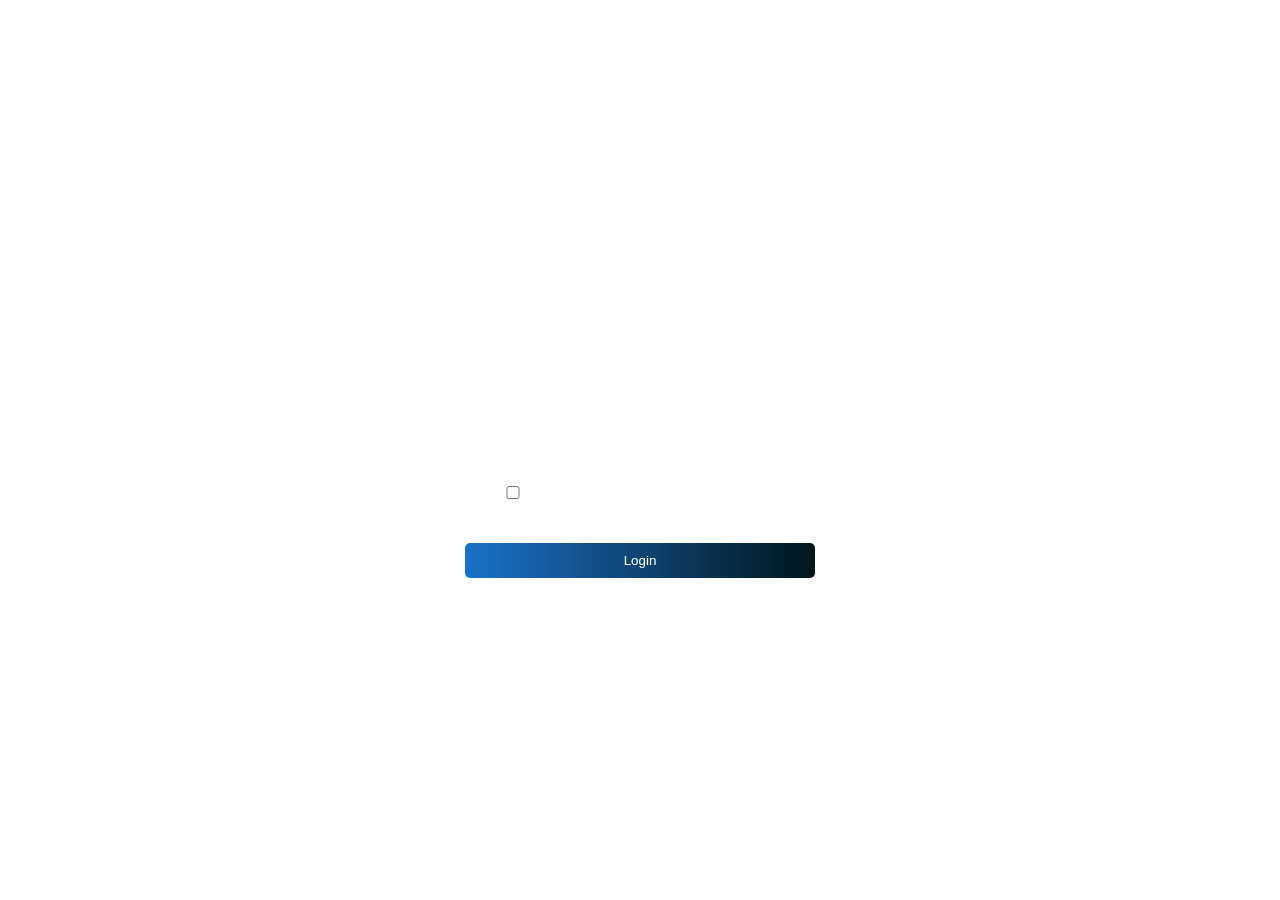
<file: login.html>
<!DOCTYPE html>
<html lang="en">
<head>
    <meta charset="UTF-8">
    <meta name="viewport" content="width=device-width, initial-scale=1.0">
    <title>Login Page</title>
    <style>
        body {
            margin: 0;
            display: flex;
            justify-content: center;
            align-items: center;
            height: 100vh;
            background-image: url('https://res.cloudinary.com/dkjhjihnv/image/upload/v1740637720/login-image_hav7ci.webp');
            background-size: cover;
            font-family: Arial, sans-serif;
        }
        .container {
            position: relative;
            width: 350px;
            /* background: rgba(255, 255, 255, 0.1); */
            background: transparent;
            border-width: 5px;
            border-color: white;
            backdrop-filter: blur(10px);
            padding: 20px;
            border-radius: 10px;
            text-align: center;
            color: white;
        }
        .container h2 {
            margin-bottom: 20px;
        }
        input {
            width: 90%;
            padding: 10px;
            margin: 10px 0;
            border: none;
            border-radius: 5px;
            background: rgba(255, 255, 255, 0.2);
            color: white;
        }
        input::placeholder {
            color: rgba(255, 255, 255, 0.7);
        }
        .checkbox-container {
            display: flex;
            justify-content: space-between;
            font-size: 12px;
        }
        button {
            width: 100%;
            padding: 10px;
            margin-top: 20px;
            border: none;
            border-radius: 5px;
            background: linear-gradient(to right, #1c72c9, #00161c);
            color: white;
            cursor: pointer;
        }
        .create-account {
            margin-top: 10px;
            font-size: 12px;
        }
    </style>
</head>
<body>
    <div class="container">
        <h2>Login</h2>
        <input type="text" placeholder="Username">
        <input type="password" placeholder="Password">
        <div class="checkbox-container">
            <label><input type="checkbox"> Remember me</label>
            <a href="#" style="color: white; text-decoration: none;">Forgot password?</a>
        </div>
        <button>Login</button>
        <div class="create-account">Create Account</div>
    </div>
</body>
</html>
</file>
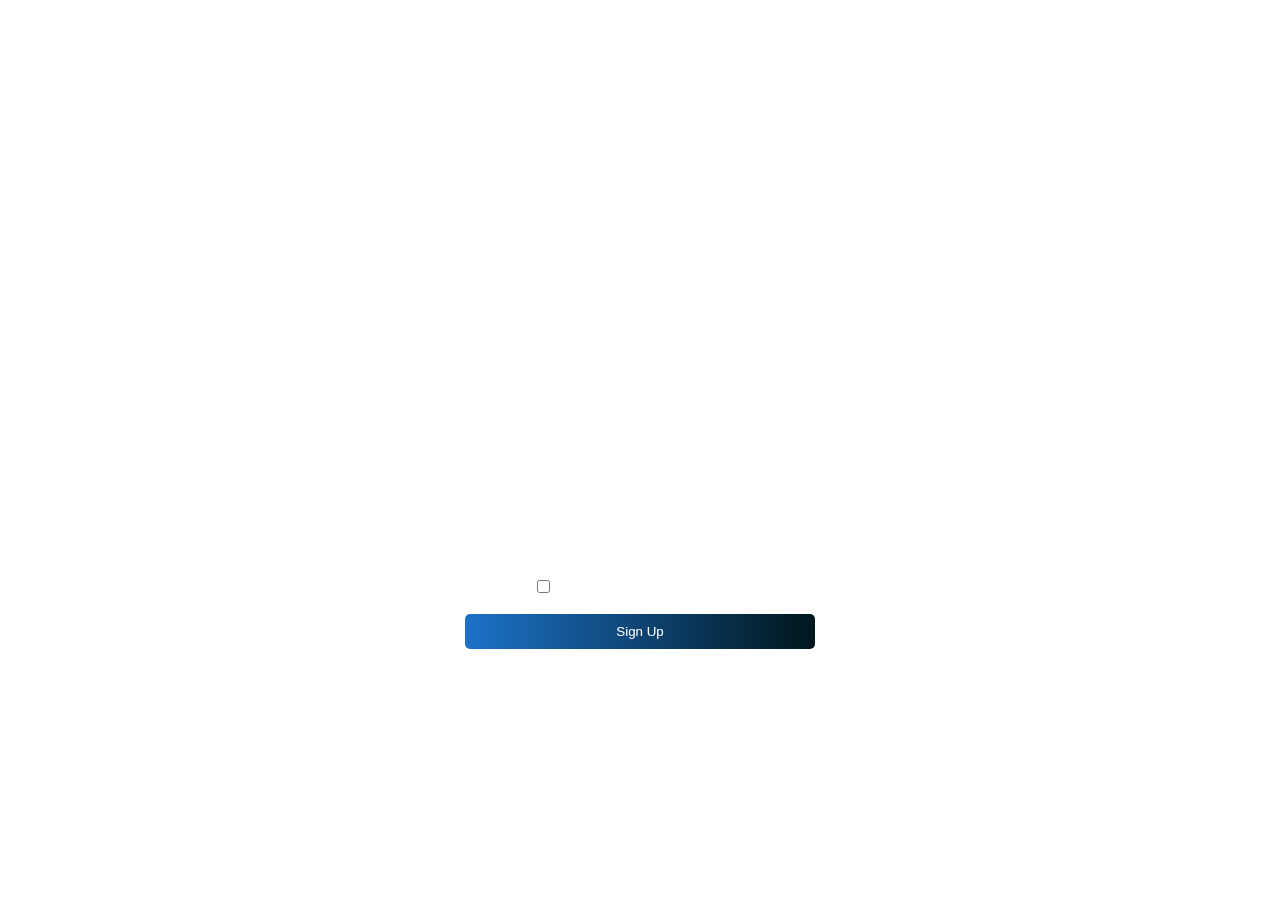
<file: signup.html>
<!DOCTYPE html>
<html lang="en">
<head>
    <meta charset="UTF-8">
    <meta name="viewport" content="width=device-width, initial-scale=1.0">
    <title>Sign Up Page</title>
    <style>
        body {
            margin: 0;
            display: flex;
            justify-content: center;
            align-items: center;
            height: 100vh;
            background-image: url('https://res.cloudinary.com/dkjhjihnv/image/upload/v1740637720/login-image_hav7ci.webp');
            background-size: cover;
            font-family: Arial, sans-serif;
        }
        .container {
            position: relative;
            width: 350px;
            background: transparent;
            border-width: 5px;
            border-color: white;
            backdrop-filter: blur(10px);
            padding: 20px;
            border-radius: 10px;
            text-align: center;
            color: white;
        }
        .container h2 {
            margin-bottom: 20px;
        }
        input {
            width: 90%;
            padding: 10px;
            margin: 10px 0;
            border: none;
            border-radius: 5px;
            background: rgba(255, 255, 255, 0.2);
            color: white;
        }
        input::placeholder {
            color: rgba(255, 255, 255, 0.7);
        }
        .checkbox-container {
            display: flex;
            align-items: center;
            justify-content: center;
            font-size: 12px;
            margin-top: 10px;
        }
        .checkbox-container input {
            width: auto;
            margin: 0 8px 0 0;
        }
        button {
            width: 100%;
            padding: 10px;
            margin-top: 20px;
            border: none;
            border-radius: 5px;
            background: linear-gradient(to right, #1c72c9, #00161c);
            color: white;
            cursor: pointer;
        }
        .login-link {
            margin-top: 10px;
            font-size: 12px;
        }
    </style>
</head>
<body>
    <div class="container">
        <h2>Sign Up</h2>
        <input type="text" placeholder="Full Name">
        <input type="email" placeholder="Email">
        <input type="text" placeholder="Username">
        <input type="password" placeholder="Password">
        <input type="password" placeholder="Confirm Password">
        <div class="checkbox-container">
            <input type="checkbox" id="terms">
            <label for="terms">I agree to the terms and conditions</label>
        </div>
        <button>Sign Up</button>
        <div class="login-link">Already have an account? <a href="login.html" style="color: white; text-decoration: none;">Login here</a></div>
    </div>
</body>
</html>
</file>
